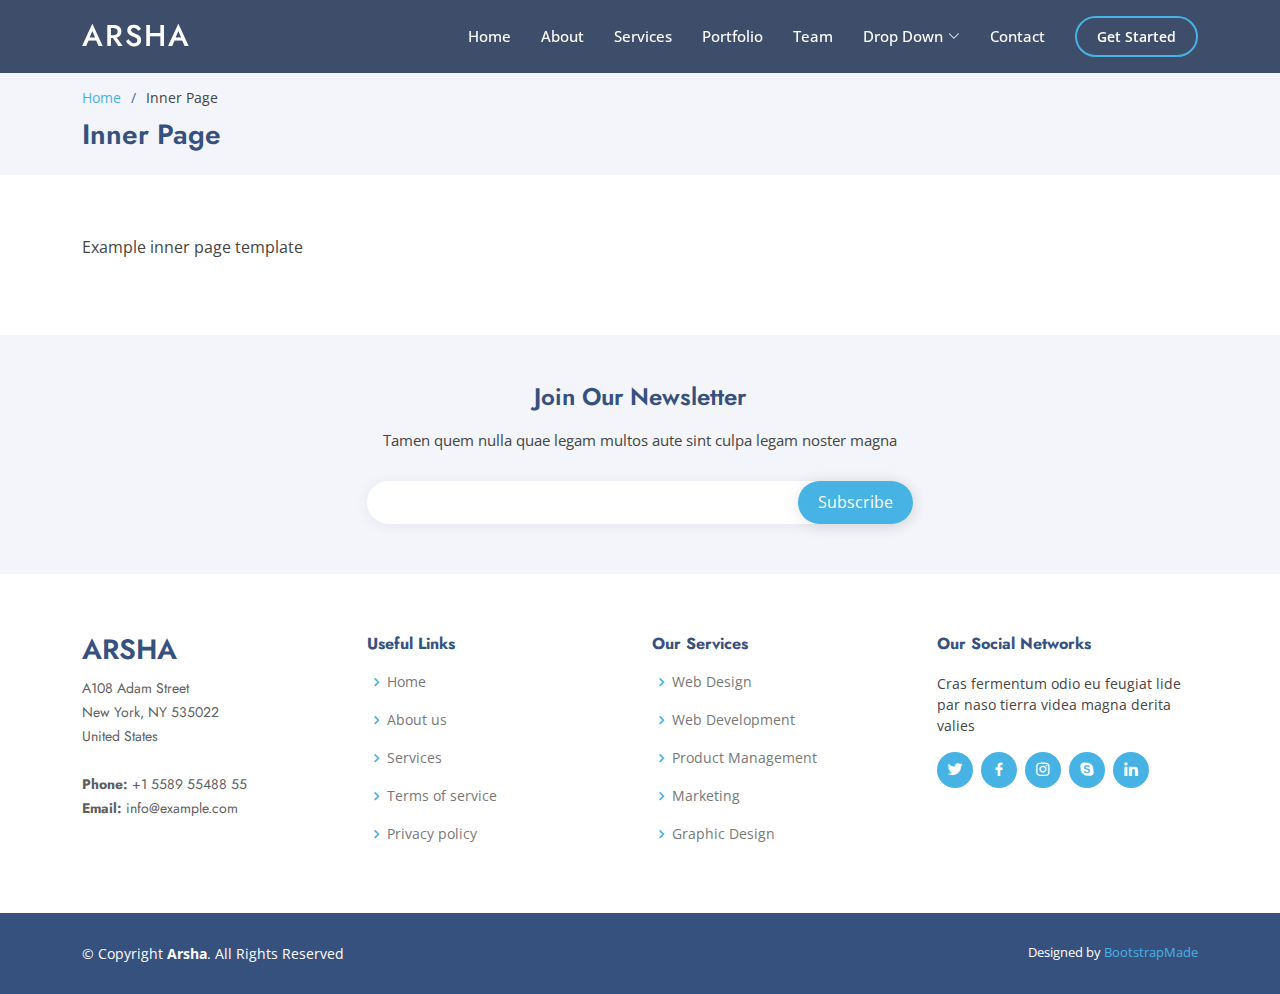
<file: inner-page.html>
<!DOCTYPE html>
<html lang="en">

<head>
  <meta charset="utf-8">
  <meta content="width=device-width, initial-scale=1.0" name="viewport">

  <title>Inner Page - Arsha Bootstrap Template</title>
  <meta content="" name="description">
  <meta content="" name="keywords">

  <!-- Favicons -->
  <link href="assets/img/favicon.png" rel="icon">
  <link href="assets/img/apple-touch-icon.png" rel="apple-touch-icon">

  <!-- Google Fonts -->
  <link href="https://fonts.googleapis.com/css?family=Open+Sans:300,300i,400,400i,600,600i,700,700i|Jost:300,300i,400,400i,500,500i,600,600i,700,700i|Poppins:300,300i,400,400i,500,500i,600,600i,700,700i" rel="stylesheet">

  <!-- Vendor CSS Files -->
  <link href="assets/vendor/aos/aos.css" rel="stylesheet">
  <link href="assets/vendor/bootstrap/css/bootstrap.min.css" rel="stylesheet">
  <link href="assets/vendor/bootstrap-icons/bootstrap-icons.css" rel="stylesheet">
  <link href="assets/vendor/boxicons/css/boxicons.min.css" rel="stylesheet">
  <link href="assets/vendor/glightbox/css/glightbox.min.css" rel="stylesheet">
  <link href="assets/vendor/remixicon/remixicon.css" rel="stylesheet">
  <link href="assets/vendor/swiper/swiper-bundle.min.css" rel="stylesheet">

  <!-- Template Main CSS File -->
  <link href="assets/css/style.css" rel="stylesheet">

  <!-- =======================================================
  * Template Name: Arsha
  * Updated: May 30 2023 with Bootstrap v5.3.0
  * Template URL: https://bootstrapmade.com/arsha-free-bootstrap-html-template-corporate/
  * Author: BootstrapMade.com
  * License: https://bootstrapmade.com/license/
  ======================================================== -->
</head>

<body>

  <!-- ======= Header ======= -->
  <header id="header" class="fixed-top header-inner-pages">
    <div class="container d-flex align-items-center">

      <h1 class="logo me-auto"><a href="index.html">Arsha</a></h1>
      <!-- Uncomment below if you prefer to use an image logo -->
      <!-- <a href="index.html" class="logo me-auto"><img src="assets/img/logo.png" alt="" class="img-fluid"></a>-->

      <nav id="navbar" class="navbar">
        <ul>
          <li><a class="nav-link scrollto " href="#hero">Home</a></li>
          <li><a class="nav-link scrollto" href="#about">About</a></li>
          <li><a class="nav-link scrollto" href="#services">Services</a></li>
          <li><a class="nav-link   scrollto" href="#portfolio">Portfolio</a></li>
          <li><a class="nav-link scrollto" href="#team">Team</a></li>
          <li class="dropdown"><a href="#"><span>Drop Down</span> <i class="bi bi-chevron-down"></i></a>
            <ul>
              <li><a href="#">Drop Down 1</a></li>
              <li class="dropdown"><a href="#"><span>Deep Drop Down</span> <i class="bi bi-chevron-right"></i></a>
                <ul>
                  <li><a href="#">Deep Drop Down 1</a></li>
                  <li><a href="#">Deep Drop Down 2</a></li>
                  <li><a href="#">Deep Drop Down 3</a></li>
                  <li><a href="#">Deep Drop Down 4</a></li>
                  <li><a href="#">Deep Drop Down 5</a></li>
                </ul>
              </li>
              <li><a href="#">Drop Down 2</a></li>
              <li><a href="#">Drop Down 3</a></li>
              <li><a href="#">Drop Down 4</a></li>
            </ul>
          </li>
          <li><a class="nav-link scrollto" href="#contact">Contact</a></li>
          <li><a class="getstarted scrollto" href="#about">Get Started</a></li>
        </ul>
        <i class="bi bi-list mobile-nav-toggle"></i>
      </nav><!-- .navbar -->

    </div>
  </header><!-- End Header -->

  <main id="main">

    <!-- ======= Breadcrumbs ======= -->
    <section id="breadcrumbs" class="breadcrumbs">
      <div class="container">

        <ol>
          <li><a href="index.html">Home</a></li>
          <li>Inner Page</li>
        </ol>
        <h2>Inner Page</h2>

      </div>
    </section><!-- End Breadcrumbs -->

    <section class="inner-page">
      <div class="container">
        <p>
          Example inner page template
        </p>
      </div>
    </section>

  </main><!-- End #main -->

  <!-- ======= Footer ======= -->
  <footer id="footer">

    <div class="footer-newsletter">
      <div class="container">
        <div class="row justify-content-center">
          <div class="col-lg-6">
            <h4>Join Our Newsletter</h4>
            <p>Tamen quem nulla quae legam multos aute sint culpa legam noster magna</p>
            <form action="" method="post">
              <input type="email" name="email"><input type="submit" value="Subscribe">
            </form>
          </div>
        </div>
      </div>
    </div>

    <div class="footer-top">
      <div class="container">
        <div class="row">

          <div class="col-lg-3 col-md-6 footer-contact">
            <h3>Arsha</h3>
            <p>
              A108 Adam Street <br>
              New York, NY 535022<br>
              United States <br><br>
              <strong>Phone:</strong> +1 5589 55488 55<br>
              <strong>Email:</strong> info@example.com<br>
            </p>
          </div>

          <div class="col-lg-3 col-md-6 footer-links">
            <h4>Useful Links</h4>
            <ul>
              <li><i class="bx bx-chevron-right"></i> <a href="#">Home</a></li>
              <li><i class="bx bx-chevron-right"></i> <a href="#">About us</a></li>
              <li><i class="bx bx-chevron-right"></i> <a href="#">Services</a></li>
              <li><i class="bx bx-chevron-right"></i> <a href="#">Terms of service</a></li>
              <li><i class="bx bx-chevron-right"></i> <a href="#">Privacy policy</a></li>
            </ul>
          </div>

          <div class="col-lg-3 col-md-6 footer-links">
            <h4>Our Services</h4>
            <ul>
              <li><i class="bx bx-chevron-right"></i> <a href="#">Web Design</a></li>
              <li><i class="bx bx-chevron-right"></i> <a href="#">Web Development</a></li>
              <li><i class="bx bx-chevron-right"></i> <a href="#">Product Management</a></li>
              <li><i class="bx bx-chevron-right"></i> <a href="#">Marketing</a></li>
              <li><i class="bx bx-chevron-right"></i> <a href="#">Graphic Design</a></li>
            </ul>
          </div>

          <div class="col-lg-3 col-md-6 footer-links">
            <h4>Our Social Networks</h4>
            <p>Cras fermentum odio eu feugiat lide par naso tierra videa magna derita valies</p>
            <div class="social-links mt-3">
              <a href="#" class="twitter"><i class="bx bxl-twitter"></i></a>
              <a href="#" class="facebook"><i class="bx bxl-facebook"></i></a>
              <a href="#" class="instagram"><i class="bx bxl-instagram"></i></a>
              <a href="#" class="google-plus"><i class="bx bxl-skype"></i></a>
              <a href="#" class="linkedin"><i class="bx bxl-linkedin"></i></a>
            </div>
          </div>

        </div>
      </div>
    </div>

    <div class="container footer-bottom clearfix">
      <div class="copyright">
        &copy; Copyright <strong><span>Arsha</span></strong>. All Rights Reserved
      </div>
      <div class="credits">
        <!-- All the links in the footer should remain intact. -->
        <!-- You can delete the links only if you purchased the pro version. -->
        <!-- Licensing information: https://bootstrapmade.com/license/ -->
        <!-- Purchase the pro version with working PHP/AJAX contact form: https://bootstrapmade.com/arsha-free-bootstrap-html-template-corporate/ -->
        Designed by <a href="https://bootstrapmade.com/">BootstrapMade</a>
      </div>
    </div>
  </footer><!-- End Footer -->

  <div id="preloader"></div>
  <a href="#" class="back-to-top d-flex align-items-center justify-content-center"><i class="bi bi-arrow-up-short"></i></a>

  <!-- Vendor JS Files -->
  <script src="assets/vendor/aos/aos.js"></script>
  <script src="assets/vendor/bootstrap/js/bootstrap.bundle.min.js"></script>
  <script src="assets/vendor/glightbox/js/glightbox.min.js"></script>
  <script src="assets/vendor/isotope-layout/isotope.pkgd.min.js"></script>
  <script src="assets/vendor/swiper/swiper-bundle.min.js"></script>
  <script src="assets/vendor/waypoints/noframework.waypoints.js"></script>
  <script src="assets/vendor/php-email-form/validate.js"></script>

  <!-- Template Main JS File -->
  <script src="assets/js/main.js"></script>

</body>

</html>
</file>
<file: assets/css/style.css>
/**
* Template Name: Arsha
* Updated: May 30 2023 with Bootstrap v5.3.0
* Template URL: https://bootstrapmade.com/arsha-free-bootstrap-html-template-corporate/
* Author: BootstrapMade.com
* License: https://bootstrapmade.com/license/
*/

/*--------------------------------------------------------------
# General
--------------------------------------------------------------*/
body {
  font-family: "Open Sans", sans-serif;
  color: #444444;
}

a {
  color: #47b2e4;
  text-decoration: none;
}

a:hover {
  color: #73c5eb;
  text-decoration: none;
}

h1,
h2,
h3,
h4,
h5,
h6 {
  font-family: "Jost", sans-serif;
}

/*--------------------------------------------------------------
# Preloader
--------------------------------------------------------------*/
#preloader {
  position: fixed;
  top: 0;
  left: 0;
  right: 0;
  bottom: 0;
  z-index: 9999;
  overflow: hidden;
  background: #37517e;
}

#preloader:before {
  content: "";
  position: fixed;
  top: calc(50% - 30px);
  left: calc(50% - 30px);
  border: 6px solid #37517e;
  border-top-color: #fff;
  border-bottom-color: #fff;
  border-radius: 50%;
  width: 60px;
  height: 60px;
  animation: animate-preloader 1s linear infinite;
}

@keyframes animate-preloader {
  0% {
    transform: rotate(0deg);
  }

  100% {
    transform: rotate(360deg);
  }
}

/*--------------------------------------------------------------
# Back to top button
--------------------------------------------------------------*/
.back-to-top {
  position: fixed;
  visibility: hidden;
  opacity: 0;
  right: 15px;
  bottom: 15px;
  z-index: 996;
  background: #47b2e4;
  width: 40px;
  height: 40px;
  border-radius: 50px;
  transition: all 0.4s;
}

.back-to-top i {
  font-size: 24px;
  color: #fff;
  line-height: 0;
}

.back-to-top:hover {
  background: #6bc1e9;
  color: #fff;
}

.back-to-top.active {
  visibility: visible;
  opacity: 1;
}

/*--------------------------------------------------------------
# Header
--------------------------------------------------------------*/
#header {
  transition: all 0.5s;
  z-index: 997;
  padding: 15px 0;
}

#header.header-scrolled,
#header.header-inner-pages {
  background: rgba(40, 58, 90, 0.9);
}

#header .logo {
  font-size: 30px;
  margin: 0;
  padding: 0;
  line-height: 1;
  font-weight: 500;
  letter-spacing: 2px;
  text-transform: uppercase;
}

#header .logo a {
  color: #fff;
}

#header .logo img {
  max-height: 40px;
}

/*--------------------------------------------------------------
# Navigation Menu
--------------------------------------------------------------*/
/**
* Desktop Navigation 
*/
.navbar {
  padding: 0;
}

.navbar ul {
  margin: 0;
  padding: 0;
  display: flex;
  list-style: none;
  align-items: center;
}

.navbar li {
  position: relative;
}

.navbar a,
.navbar a:focus {
  display: flex;
  align-items: center;
  justify-content: space-between;
  padding: 10px 0 10px 30px;
  font-size: 15px;
  font-weight: 500;
  color: #fff;
  white-space: nowrap;
  transition: 0.3s;
}

.navbar a i,
.navbar a:focus i {
  font-size: 12px;
  line-height: 0;
  margin-left: 5px;
}

.navbar a:hover,
.navbar .active,
.navbar .active:focus,
.navbar li:hover>a {
  color: #47b2e4;
}

.navbar .getstarted,
.navbar .getstarted:focus {
  padding: 8px 20px;
  margin-left: 30px;
  border-radius: 50px;
  color: #fff;
  font-size: 14px;
  border: 2px solid #47b2e4;
  font-weight: 600;
}

.navbar .getstarted:hover,
.navbar .getstarted:focus:hover {
  color: #fff;
  background: #31a9e1;
}

.navbar .dropdown ul {
  display: block;
  position: absolute;
  left: 14px;
  top: calc(100% + 30px);
  margin: 0;
  padding: 10px 0;
  z-index: 99;
  opacity: 0;
  visibility: hidden;
  background: #fff;
  box-shadow: 0px 0px 30px rgba(127, 137, 161, 0.25);
  transition: 0.3s;
  border-radius: 4px;
}

.navbar .dropdown ul li {
  min-width: 200px;
}

.navbar .dropdown ul a {
  padding: 10px 20px;
  font-size: 14px;
  text-transform: none;
  font-weight: 500;
  color: #0c3c53;
}

.navbar .dropdown ul a i {
  font-size: 12px;
}

.navbar .dropdown ul a:hover,
.navbar .dropdown ul .active:hover,
.navbar .dropdown ul li:hover>a {
  color: #47b2e4;
}

.navbar .dropdown:hover>ul {
  opacity: 1;
  top: 100%;
  visibility: visible;
}

.navbar .dropdown .dropdown ul {
  top: 0;
  left: calc(100% - 30px);
  visibility: hidden;
}

.navbar .dropdown .dropdown:hover>ul {
  opacity: 1;
  top: 0;
  left: 100%;
  visibility: visible;
}

@media (max-width: 1366px) {
  .navbar .dropdown .dropdown ul {
    left: -90%;
  }

  .navbar .dropdown .dropdown:hover>ul {
    left: -100%;
  }
}

/**
* Mobile Navigation 
*/
.mobile-nav-toggle {
  color: #fff;
  font-size: 28px;
  cursor: pointer;
  display: none;
  line-height: 0;
  transition: 0.5s;
}

.mobile-nav-toggle.bi-x {
  color: #fff;
}

@media (max-width: 991px) {
  .mobile-nav-toggle {
    display: block;
  }

  .navbar ul {
    display: none;
  }
}

.navbar-mobile {
  position: fixed;
  overflow: hidden;
  top: 0;
  right: 0;
  left: 0;
  bottom: 0;
  background: rgba(40, 58, 90, 0.9);
  transition: 0.3s;
  z-index: 999;
}

.navbar-mobile .mobile-nav-toggle {
  position: absolute;
  top: 15px;
  right: 15px;
}

.navbar-mobile ul {
  display: block;
  position: absolute;
  top: 55px;
  right: 15px;
  bottom: 15px;
  left: 15px;
  padding: 10px 0;
  border-radius: 10px;
  background-color: #fff;
  overflow-y: auto;
  transition: 0.3s;
}

.navbar-mobile a,
.navbar-mobile a:focus {
  padding: 10px 20px;
  font-size: 15px;
  color: #37517e;
}

.navbar-mobile a:hover,
.navbar-mobile .active,
.navbar-mobile li:hover>a {
  color: #47b2e4;
}

.navbar-mobile .getstarted,
.navbar-mobile .getstarted:focus {
  margin: 15px;
  color: #37517e;
}

.navbar-mobile .dropdown ul {
  position: static;
  display: none;
  margin: 10px 20px;
  padding: 10px 0;
  z-index: 99;
  opacity: 1;
  visibility: visible;
  background: #fff;
  box-shadow: 0px 0px 30px rgba(127, 137, 161, 0.25);
}

.navbar-mobile .dropdown ul li {
  min-width: 200px;
}

.navbar-mobile .dropdown ul a {
  padding: 10px 20px;
}

.navbar-mobile .dropdown ul a i {
  font-size: 12px;
}

.navbar-mobile .dropdown ul a:hover,
.navbar-mobile .dropdown ul .active:hover,
.navbar-mobile .dropdown ul li:hover>a {
  color: #47b2e4;
}

.navbar-mobile .dropdown>.dropdown-active {
  display: block;
}

/*--------------------------------------------------------------
# Hero Section
--------------------------------------------------------------*/
#hero {
  width: 100%;
  height: 80vh;
  background: #37517e;
}

#hero .container {
  padding-top: 72px;
}

#hero h1 {
  margin: 0 0 10px 0;
  font-size: 48px;
  font-weight: 700;
  line-height: 56px;
  color: #fff;
}

#hero h2 {
  color: rgba(255, 255, 255, 0.6);
  margin-bottom: 50px;
  font-size: 24px;
}

#hero .btn-get-started {
  font-family: "Jost", sans-serif;
  font-weight: 500;
  font-size: 16px;
  letter-spacing: 1px;
  display: inline-block;
  padding: 10px 28px 11px 28px;
  border-radius: 50px;
  transition: 0.5s;
  margin: 10px 0 0 0;
  color: #fff;
  background: #47b2e4;
}

#hero .btn-get-started:hover {
  background: #209dd8;
}

#hero .btn-watch-video {
  font-size: 16px;
  display: flex;
  align-items: center;
  transition: 0.5s;
  margin: 10px 0 0 25px;
  color: #fff;
  line-height: 1;
}

#hero .btn-watch-video i {
  line-height: 0;
  color: #fff;
  font-size: 32px;
  transition: 0.3s;
  margin-right: 8px;
}

#hero .btn-watch-video:hover i {
  color: #47b2e4;
}

#hero .animated {
  animation: up-down 2s ease-in-out infinite alternate-reverse both;
}

@media (max-width: 991px) {
  #hero {
    height: 100vh;
    text-align: center;
  }

  #hero .animated {
    animation: none;
  }

  #hero .hero-img {
    text-align: center;
  }

  #hero .hero-img img {
    width: 50%;
  }
}

@media (max-width: 768px) {
  #hero h1 {
    font-size: 28px;
    line-height: 36px;
  }

  #hero h2 {
    font-size: 18px;
    line-height: 24px;
    margin-bottom: 30px;
  }

  #hero .hero-img img {
    width: 70%;
  }
}

@media (max-width: 575px) {
  #hero .hero-img img {
    width: 80%;
  }

  #hero .btn-get-started {
    font-size: 16px;
    padding: 10px 24px 11px 24px;
  }
}

@keyframes up-down {
  0% {
    transform: translateY(10px);
  }

  100% {
    transform: translateY(-10px);
  }
}

/*--------------------------------------------------------------
# Sections General
--------------------------------------------------------------*/
section {
  padding: 60px 0;
  overflow: hidden;
}

.section-bg {
  background-color: #f3f5fa;
}

.section-title {
  text-align: center;
  padding-bottom: 30px;
}

.section-title h2 {
  font-size: 32px;
  font-weight: bold;
  text-transform: uppercase;
  margin-bottom: 20px;
  padding-bottom: 20px;
  position: relative;
  color: #37517e;
}

.section-title h2::before {
  content: "";
  position: absolute;
  display: block;
  width: 120px;
  height: 1px;
  background: #ddd;
  bottom: 1px;
  left: calc(50% - 60px);
}

.section-title h2::after {
  content: "";
  position: absolute;
  display: block;
  width: 40px;
  height: 3px;
  background: #47b2e4;
  bottom: 0;
  left: calc(50% - 20px);
}

.section-title p {
  margin-bottom: 0;
}

/*--------------------------------------------------------------
# Clients
--------------------------------------------------------------*/
.clients {
  padding: 12px 0;
  text-align: center;
}

.clients img {
  max-width: 45%;
  transition: all 0.4s ease-in-out;
  display: inline-block;
  padding: 15px 0;
  filter: grayscale(100);
}

.clients img:hover {
  filter: none;
  transform: scale(1.1);
}

@media (max-width: 768px) {
  .clients img {
    max-width: 40%;
  }
}

/*--------------------------------------------------------------
# About Us
--------------------------------------------------------------*/
.about .content h3 {
  font-weight: 600;
  font-size: 26px;
}

.about .content ul {
  list-style: none;
  padding: 0;
}

.about .content ul li {
  padding-left: 28px;
  position: relative;
}

.about .content ul li+li {
  margin-top: 10px;
}

.about .content ul i {
  position: absolute;
  left: 0;
  top: 2px;
  font-size: 20px;
  color: #47b2e4;
  line-height: 1;
}

.about .content p:last-child {
  margin-bottom: 0;
}

.about .content .btn-learn-more {
  font-family: "Poppins", sans-serif;
  font-weight: 500;
  font-size: 14px;
  letter-spacing: 1px;
  display: inline-block;
  padding: 12px 32px;
  border-radius: 4px;
  transition: 0.3s;
  line-height: 1;
  color: #47b2e4;
  animation-delay: 0.8s;
  margin-top: 6px;
  border: 2px solid #47b2e4;
}

.about .content .btn-learn-more:hover {
  background: #47b2e4;
  color: #fff;
  text-decoration: none;
}

/*--------------------------------------------------------------
# Why Us
--------------------------------------------------------------*/
.why-us .content {
  padding: 60px 100px 0 100px;
}

.why-us .content h3 {
  font-weight: 400;
  font-size: 34px;
  color: #37517e;
}

.why-us .content h4 {
  font-size: 20px;
  font-weight: 700;
  margin-top: 5px;
}

.why-us .content p {
  font-size: 15px;
  color: #848484;
}

.why-us .img {
  background-size: contain;
  background-repeat: no-repeat;
  background-position: center center;
}

.why-us .accordion-list {
  padding: 0 100px 60px 100px;
}

.why-us .accordion-list ul {
  padding: 0;
  list-style: none;
}

.why-us .accordion-list li+li {
  margin-top: 15px;
}

.why-us .accordion-list li {
  padding: 20px;
  background: #fff;
  border-radius: 4px;
}

.why-us .accordion-list a {
  display: block;
  position: relative;
  font-family: "Poppins", sans-serif;
  font-size: 16px;
  line-height: 24px;
  font-weight: 500;
  padding-right: 30px;
  outline: none;
  cursor: pointer;
}

.why-us .accordion-list span {
  color: #47b2e4;
  font-weight: 600;
  font-size: 18px;
  padding-right: 10px;
}

.why-us .accordion-list i {
  font-size: 24px;
  position: absolute;
  right: 0;
  top: 0;
}

.why-us .accordion-list p {
  margin-bottom: 0;
  padding: 10px 0 0 0;
}

.why-us .accordion-list .icon-show {
  display: none;
}

.why-us .accordion-list a.collapsed {
  color: #343a40;
}

.why-us .accordion-list a.collapsed:hover {
  color: #47b2e4;
}

.why-us .accordion-list a.collapsed .icon-show {
  display: inline-block;
}

.why-us .accordion-list a.collapsed .icon-close {
  display: none;
}

@media (max-width: 1024px) {

  .why-us .content,
  .why-us .accordion-list {
    padding-left: 0;
    padding-right: 0;
  }
}

@media (max-width: 992px) {
  .why-us .img {
    min-height: 400px;
  }

  .why-us .content {
    padding-top: 30px;
  }

  .why-us .accordion-list {
    padding-bottom: 30px;
  }
}

@media (max-width: 575px) {
  .why-us .img {
    min-height: 200px;
  }
}

/*--------------------------------------------------------------
# Skills
--------------------------------------------------------------*/
.skills .content h3 {
  font-weight: 700;
  font-size: 32px;
  color: #37517e;
  font-family: "Poppins", sans-serif;
}

.skills .content ul {
  list-style: none;
  padding: 0;
}

.skills .content ul li {
  padding-bottom: 10px;
}

.skills .content ul i {
  font-size: 20px;
  padding-right: 4px;
  color: #47b2e4;
}

.skills .content p:last-child {
  margin-bottom: 0;
}

.skills .progress {
  height: 60px;
  display: block;
  background: none;
  border-radius: 0;
}

.skills .progress .skill {
  padding: 0;
  margin: 0 0 6px 0;
  text-transform: uppercase;
  display: block;
  font-weight: 600;
  font-family: "Poppins", sans-serif;
  color: #37517e;
}

.skills .progress .skill .val {
  float: right;
  font-style: normal;
}

.skills .progress-bar-wrap {
  background: #e8edf5;
  height: 10px;
}

.skills .progress-bar {
  width: 1px;
  height: 10px;
  transition: 0.9s;
  background-color: #4668a2;
}

/*--------------------------------------------------------------
# Services
--------------------------------------------------------------*/
.services .icon-box {
  box-shadow: 0px 0 25px 0 rgba(0, 0, 0, 0.1);
  padding: 50px 30px;
  transition: all ease-in-out 0.4s;
  background: #fff;
}

.services .icon-box .icon {
  margin-bottom: 10px;
}

.services .icon-box .icon i {
  color: #47b2e4;
  font-size: 36px;
  transition: 0.3s;
}

.services .icon-box h4 {
  font-weight: 500;
  margin-bottom: 15px;
  font-size: 24px;
}

.services .icon-box h4 a {
  color: #37517e;
  transition: ease-in-out 0.3s;
}

.services .icon-box p {
  line-height: 24px;
  font-size: 14px;
  margin-bottom: 0;
}

.services .icon-box:hover {
  transform: translateY(-10px);
}

.services .icon-box:hover h4 a {
  color: #47b2e4;
}

/*--------------------------------------------------------------
# Cta
--------------------------------------------------------------*/
.cta {
  background: linear-gradient(rgba(40, 58, 90, 0.9), rgba(40, 58, 90, 0.9)), url("../img/portfolio/pulau-2.jpg") fixed center center;
  background-size: cover;
  padding: 120px 0;
}

.cta h3 {
  color: #fff;
  font-size: 28px;
  font-weight: 700;
}

.cta p {
  color: #fff;
}

.cta .cta-btn {
  font-family: "Jost", sans-serif;
  font-weight: 500;
  font-size: 16px;
  letter-spacing: 1px;
  display: inline-block;
  padding: 12px 40px;
  border-radius: 50px;
  transition: 0.5s;
  margin: 10px;
  border: 2px solid #fff;
  color: #fff;
}

.cta .cta-btn:hover {
  background: #47b2e4;
  border: 2px solid #47b2e4;
}

@media (max-width: 1024px) {
  .cta {
    background-attachment: scroll;
  }
}

@media (min-width: 769px) {
  .cta .cta-btn-container {
    display: flex;
    align-items: center;
    justify-content: flex-end;
  }
}

/*--------------------------------------------------------------
# Portfolio
--------------------------------------------------------------*/
.portfolio #portfolio-flters {
  list-style: none;
  margin-bottom: 20px;
}

.portfolio #portfolio-flters li {
  cursor: pointer;
  display: inline-block;
  margin: 10px 5px;
  font-size: 15px;
  font-weight: 500;
  line-height: 1;
  color: #444444;
  transition: all 0.3s;
  padding: 8px 20px;
  border-radius: 50px;
  font-family: "Poppins", sans-serif;
}

.portfolio #portfolio-flters li:hover,
.portfolio #portfolio-flters li.filter-active {
  background: #47b2e4;
  color: #fff;
}

.portfolio .portfolio-item {
  margin-bottom: 30px;
}

.portfolio .portfolio-item .portfolio-img {
  overflow: hidden;
}

.portfolio .portfolio-item .portfolio-img img {
  transition: all 0.6s;
}

.portfolio .portfolio-item .portfolio-info {
  opacity: 0;
  position: absolute;
  left: 15px;
  bottom: 0;
  z-index: 3;
  right: 15px;
  transition: all 0.3s;
  background: rgba(55, 81, 126, 0.8);
  padding: 10px 15px;
}

.portfolio .portfolio-item .portfolio-info h4 {
  font-size: 18px;
  color: #fff;
  font-weight: 600;
  color: #fff;
  margin-bottom: 0px;
}

.portfolio .portfolio-item .portfolio-info p {
  color: #f9fcfe;
  font-size: 14px;
  margin-bottom: 0;
}

.portfolio .portfolio-item .portfolio-info .preview-link,
.portfolio .portfolio-item .portfolio-info .details-link {
  position: absolute;
  right: 40px;
  font-size: 24px;
  top: calc(50% - 18px);
  color: #fff;
  transition: 0.3s;
}

.portfolio .portfolio-item .portfolio-info .preview-link:hover,
.portfolio .portfolio-item .portfolio-info .details-link:hover {
  color: #47b2e4;
}

.portfolio .portfolio-item .portfolio-info .details-link {
  right: 10px;
}

.portfolio .portfolio-item:hover .portfolio-img img {
  transform: scale(1.15);
}

.portfolio .portfolio-item:hover .portfolio-info {
  opacity: 1;
}

/*--------------------------------------------------------------
# Portfolio Details
--------------------------------------------------------------*/
.portfolio-details {
  padding-top: 40px;
}

.portfolio-details .portfolio-details-slider img {
  width: 100%;
}

.portfolio-details .portfolio-details-slider .swiper-pagination {
  margin-top: 20px;
  position: relative;
}

.portfolio-details .portfolio-details-slider .swiper-pagination .swiper-pagination-bullet {
  width: 12px;
  height: 12px;
  background-color: #fff;
  opacity: 1;
  border: 1px solid #47b2e4;
}

.portfolio-details .portfolio-details-slider .swiper-pagination .swiper-pagination-bullet-active {
  background-color: #47b2e4;
}

.portfolio-details .portfolio-info {
  padding: 30px;
  box-shadow: 0px 0 30px rgba(55, 81, 126, 0.08);
}

.portfolio-details .portfolio-info h3 {
  font-size: 22px;
  font-weight: 700;
  margin-bottom: 20px;
  padding-bottom: 20px;
  border-bottom: 1px solid #eee;
}

.portfolio-details .portfolio-info ul {
  list-style: none;
  padding: 0;
  font-size: 15px;
}

.portfolio-details .portfolio-info ul li+li {
  margin-top: 10px;
}

.portfolio-details .portfolio-description {
  padding-top: 30px;
}

.portfolio-details .portfolio-description h2 {
  font-size: 26px;
  font-weight: 700;
  margin-bottom: 20px;
}

.portfolio-details .portfolio-description p {
  padding: 0;
}

/*--------------------------------------------------------------
# Team
--------------------------------------------------------------*/
.team .member {
  position: relative;
  box-shadow: 0px 2px 15px rgba(0, 0, 0, 0.1);
  padding: 30px;
  border-radius: 5px;
  background: #fff;
  transition: 0.5s;
  height: 100%;
}

.team .member .pic {
  overflow: hidden;
  width: 180px;
  border-radius: 50%;
}

.team .member .pic img {
  transition: ease-in-out 0.3s;
}

.team .member:hover {
  transform: translateY(-10px);
}

.team .member .member-info {
  padding-left: 30px;
}

.team .member h4 {
  font-weight: 700;
  margin-bottom: 5px;
  font-size: 20px;
  color: #37517e;
}

.team .member span {
  display: block;
  font-size: 15px;
  padding-bottom: 10px;
  position: relative;
  font-weight: 500;
}

.team .member span::after {
  content: "";
  position: absolute;
  display: block;
  width: 50px;
  height: 1px;
  background: #cbd6e9;
  bottom: 0;
  left: 0;
}

.team .member p {
  margin: 10px 0 0 0;
  font-size: 14px;
}

.team .member .social {
  margin-top: 12px;
  display: flex;
  align-items: center;
  justify-content: flex-start;
}

.team .member .social a {
  transition: ease-in-out 0.3s;
  display: flex;
  align-items: center;
  justify-content: center;
  border-radius: 50px;
  width: 32px;
  height: 32px;
  background: #eff2f8;
}

.team .member .social a i {
  color: #37517e;
  font-size: 16px;
  margin: 0 2px;
}

.team .member .social a:hover {
  background: #47b2e4;
}

.team .member .social a:hover i {
  color: #fff;
}

.team .member .social a+a {
  margin-left: 8px;
}

/*--------------------------------------------------------------
# Pricing
--------------------------------------------------------------*/
.pricing .row {
  padding-top: 40px;
}

.pricing .box {
  padding: 60px 40px;
  box-shadow: 0 3px 20px -2px rgba(20, 45, 100, 0.1);
  background: #fff;
  height: 100%;
  border-top: 4px solid #fff;
  border-radius: 5px;
}

.pricing h3 {
  font-weight: 500;
  margin-bottom: 15px;
  font-size: 20px;
  color: #37517e;
}

.pricing h4 {
  font-size: 48px;
  color: #37517e;
  font-weight: 400;
  font-family: "Jost", sans-serif;
  margin-bottom: 25px;
}

.pricing h4 sup {
  font-size: 28px;
}

.pricing h4 span {
  color: #47b2e4;
  font-size: 18px;
  display: block;
}

.pricing ul {
  padding: 20px 0;
  list-style: none;
  color: #999;
  text-align: left;
  line-height: 20px;
}

.pricing ul li {
  padding: 10px 0 10px 30px;
  position: relative;
}

.pricing ul i {
  color: #28a745;
  font-size: 24px;
  position: absolute;
  left: 0;
  top: 6px;
}

.pricing ul .na {
  color: #ccc;
}

.pricing ul .na i {
  color: #ccc;
}

.pricing ul .na span {
  text-decoration: line-through;
}

.pricing .buy-btn {
  display: inline-block;
  padding: 12px 35px;
  border-radius: 50px;
  color: #47b2e4;
  transition: none;
  font-size: 16px;
  font-weight: 500;
  font-family: "Jost", sans-serif;
  transition: 0.3s;
  border: 1px solid #47b2e4;
}

.pricing .buy-btn:hover {
  background: #47b2e4;
  color: #fff;
}

.pricing .featured {
  border-top-color: #47b2e4;
}

.pricing .featured .buy-btn {
  background: #47b2e4;
  color: #fff;
}

.pricing .featured .buy-btn:hover {
  background: #23a3df;
}

@media (max-width: 992px) {
  .pricing .box {
    max-width: 60%;
    margin: 0 auto 30px auto;
  }
}

@media (max-width: 767px) {
  .pricing .box {
    max-width: 80%;
    margin: 0 auto 30px auto;
  }
}

@media (max-width: 420px) {
  .pricing .box {
    max-width: 100%;
    margin: 0 auto 30px auto;
  }
}

/*--------------------------------------------------------------
# Frequently Asked Questions
--------------------------------------------------------------*/
.faq .faq-list {
  padding: 0 100px;
}

.faq .faq-list ul {
  padding: 0;
  list-style: none;
}

.faq .faq-list li+li {
  margin-top: 15px;
}

.faq .faq-list li {
  padding: 20px;
  background: #fff;
  border-radius: 4px;
  position: relative;
}

.faq .faq-list a {
  display: block;
  position: relative;
  font-family: "Poppins", sans-serif;
  font-size: 16px;
  line-height: 24px;
  font-weight: 500;
  padding: 0 30px;
  outline: none;
  cursor: pointer;
}

.faq .faq-list .icon-help {
  font-size: 24px;
  position: absolute;
  right: 0;
  left: 20px;
  color: #47b2e4;
}

.faq .faq-list .icon-show,
.faq .faq-list .icon-close {
  font-size: 24px;
  position: absolute;
  right: 0;
  top: 0;
}

.faq .faq-list p {
  margin-bottom: 0;
  padding: 10px 0 0 0;
}

.faq .faq-list .icon-show {
  display: none;
}

.faq .faq-list a.collapsed {
  color: #37517e;
  transition: 0.3s;
}

.faq .faq-list a.collapsed:hover {
  color: #47b2e4;
}

.faq .faq-list a.collapsed .icon-show {
  display: inline-block;
}

.faq .faq-list a.collapsed .icon-close {
  display: none;
}

@media (max-width: 1200px) {
  .faq .faq-list {
    padding: 0;
  }
}

/*--------------------------------------------------------------
# Contact
--------------------------------------------------------------*/
.contact .info {
  border-top: 3px solid #47b2e4;
  border-bottom: 3px solid #47b2e4;
  padding: 30px;
  background: #fff;
  width: 100%;
  box-shadow: 0 0 24px 0 rgba(0, 0, 0, 0.1);
}

.contact .info i {
  font-size: 20px;
  color: #47b2e4;
  float: left;
  width: 44px;
  height: 44px;
  background: #e7f5fb;
  display: flex;
  justify-content: center;
  align-items: center;
  border-radius: 50px;
  transition: all 0.3s ease-in-out;
}

.contact .info h4 {
  padding: 0 0 0 60px;
  font-size: 22px;
  font-weight: 600;
  margin-bottom: 5px;
  color: #37517e;
}

.contact .info p {
  padding: 0 0 10px 60px;
  margin-bottom: 20px;
  font-size: 14px;
  color: #6182ba;
}

.contact .info .email p {
  padding-top: 5px;
}

.contact .info .social-links {
  padding-left: 60px;
}

.contact .info .social-links a {
  font-size: 18px;
  display: inline-block;
  background: #333;
  color: #fff;
  line-height: 1;
  padding: 8px 0;
  border-radius: 50%;
  text-align: center;
  width: 36px;
  height: 36px;
  transition: 0.3s;
  margin-right: 10px;
}

.contact .info .social-links a:hover {
  background: #47b2e4;
  color: #fff;
}

.contact .info .email:hover i,
.contact .info .address:hover i,
.contact .info .phone:hover i {
  background: #47b2e4;
  color: #fff;
}

.contact .php-email-form {
  width: 100%;
  border-top: 3px solid #47b2e4;
  border-bottom: 3px solid #47b2e4;
  padding: 30px;
  background: #fff;
  box-shadow: 0 0 24px 0 rgba(0, 0, 0, 0.12);
}

.contact .php-email-form .form-group {
  padding-bottom: 8px;
}

.contact .php-email-form .validate {
  display: none;
  color: red;
  margin: 0 0 15px 0;
  font-weight: 400;
  font-size: 13px;
}

.contact .php-email-form .error-message {
  display: none;
  color: #fff;
  background: #ed3c0d;
  text-align: left;
  padding: 15px;
  font-weight: 600;
}

.contact .php-email-form .error-message br+br {
  margin-top: 25px;
}

.contact .php-email-form .sent-message {
  display: none;
  color: #fff;
  background: #18d26e;
  text-align: center;
  padding: 15px;
  font-weight: 600;
}

.contact .php-email-form .loading {
  display: none;
  background: #fff;
  text-align: center;
  padding: 15px;
}

.contact .php-email-form .loading:before {
  content: "";
  display: inline-block;
  border-radius: 50%;
  width: 24px;
  height: 24px;
  margin: 0 10px -6px 0;
  border: 3px solid #18d26e;
  border-top-color: #eee;
  animation: animate-loading 1s linear infinite;
}

.contact .php-email-form .form-group {
  margin-bottom: 20px;
}

.contact .php-email-form label {
  padding-bottom: 8px;
}

.contact .php-email-form input,
.contact .php-email-form textarea {
  border-radius: 0;
  box-shadow: none;
  font-size: 14px;
  border-radius: 4px;
}

.contact .php-email-form input:focus,
.contact .php-email-form textarea:focus {
  border-color: #47b2e4;
}

.contact .php-email-form input {
  height: 44px;
}

.contact .php-email-form textarea {
  padding: 10px 12px;
}

.contact .php-email-form button[type=submit] {
  background: #47b2e4;
  border: 0;
  padding: 12px 34px;
  color: #fff;
  transition: 0.4s;
  border-radius: 50px;
}

.contact .php-email-form button[type=submit]:hover {
  background: #209dd8;
}

@keyframes animate-loading {
  0% {
    transform: rotate(0deg);
  }

  100% {
    transform: rotate(360deg);
  }
}

/*--------------------------------------------------------------
# Breadcrumbs
--------------------------------------------------------------*/
.breadcrumbs {
  padding: 15px 0;
  background: #f3f5fa;
  min-height: 40px;
  margin-top: 72px;
}

@media (max-width: 992px) {
  .breadcrumbs {
    margin-top: 68px;
  }
}

.breadcrumbs h2 {
  font-size: 28px;
  font-weight: 600;
  color: #37517e;
}

.breadcrumbs ol {
  display: flex;
  flex-wrap: wrap;
  list-style: none;
  padding: 0 0 10px 0;
  margin: 0;
  font-size: 14px;
}

.breadcrumbs ol li+li {
  padding-left: 10px;
}

.breadcrumbs ol li+li::before {
  display: inline-block;
  padding-right: 10px;
  color: #4668a2;
  content: "/";
}

/*--------------------------------------------------------------
# Footer
--------------------------------------------------------------*/
#footer {
  font-size: 14px;
  background: #37517e;
}

#footer .footer-newsletter {
  padding: 50px 0;
  background: #f3f5fa;
  text-align: center;
  font-size: 15px;
  color: #444444;
}

#footer .footer-newsletter h4 {
  font-size: 24px;
  margin: 0 0 20px 0;
  padding: 0;
  line-height: 1;
  font-weight: 600;
  color: #37517e;
}

#footer .footer-newsletter form {
  margin-top: 30px;
  background: #fff;
  padding: 6px 10px;
  position: relative;
  border-radius: 50px;
  box-shadow: 0px 2px 15px rgba(0, 0, 0, 0.06);
  text-align: left;
}

#footer .footer-newsletter form input[type=email] {
  border: 0;
  padding: 4px 8px;
  width: calc(100% - 100px);
}

#footer .footer-newsletter form input[type=submit] {
  position: absolute;
  top: 0;
  right: 0;
  bottom: 0;
  border: 0;
  background: none;
  font-size: 16px;
  padding: 0 20px;
  background: #47b2e4;
  color: #fff;
  transition: 0.3s;
  border-radius: 50px;
  box-shadow: 0px 2px 15px rgba(0, 0, 0, 0.1);
}

#footer .footer-newsletter form input[type=submit]:hover {
  background: #209dd8;
}

#footer .footer-top {
  padding: 60px 0 30px 0;
  background: #fff;
}

#footer .footer-top .footer-contact {
  margin-bottom: 30px;
}

#footer .footer-top .footer-contact h3 {
  font-size: 28px;
  margin: 0 0 10px 0;
  padding: 2px 0 2px 0;
  line-height: 1;
  text-transform: uppercase;
  font-weight: 600;
  color: #37517e;
}

#footer .footer-top .footer-contact p {
  font-size: 14px;
  line-height: 24px;
  margin-bottom: 0;
  font-family: "Jost", sans-serif;
  color: #5e5e5e;
}

#footer .footer-top h4 {
  font-size: 16px;
  font-weight: bold;
  color: #37517e;
  position: relative;
  padding-bottom: 12px;
}

#footer .footer-top .footer-links {
  margin-bottom: 30px;
}

#footer .footer-top .footer-links ul {
  list-style: none;
  padding: 0;
  margin: 0;
}

#footer .footer-top .footer-links ul i {
  padding-right: 2px;
  color: #47b2e4;
  font-size: 18px;
  line-height: 1;
}

#footer .footer-top .footer-links ul li {
  padding: 10px 0;
  display: flex;
  align-items: center;
}

#footer .footer-top .footer-links ul li:first-child {
  padding-top: 0;
}

#footer .footer-top .footer-links ul a {
  color: #777777;
  transition: 0.3s;
  display: inline-block;
  line-height: 1;
}

#footer .footer-top .footer-links ul a:hover {
  text-decoration: none;
  color: #47b2e4;
}

#footer .footer-top .social-links a {
  font-size: 18px;
  display: inline-block;
  background: #47b2e4;
  color: #fff;
  line-height: 1;
  padding: 8px 0;
  margin-right: 4px;
  border-radius: 50%;
  text-align: center;
  width: 36px;
  height: 36px;
  transition: 0.3s;
}

#footer .footer-top .social-links a:hover {
  background: #209dd8;
  color: #fff;
  text-decoration: none;
}

#footer .footer-bottom {
  padding-top: 30px;
  padding-bottom: 30px;
  color: #fff;
}

#footer .copyright {
  float: left;
}

#footer .credits {
  float: right;
  font-size: 13px;
}

#footer .credits a {
  transition: 0.3s;
}

@media (max-width: 768px) {
  #footer .footer-bottom {
    padding-top: 20px;
    padding-bottom: 20px;
  }

  #footer .copyright,
  #footer .credits {
    text-align: center;
    float: none;
  }

  #footer .credits {
    padding-top: 4px;
  }
}
</file>
